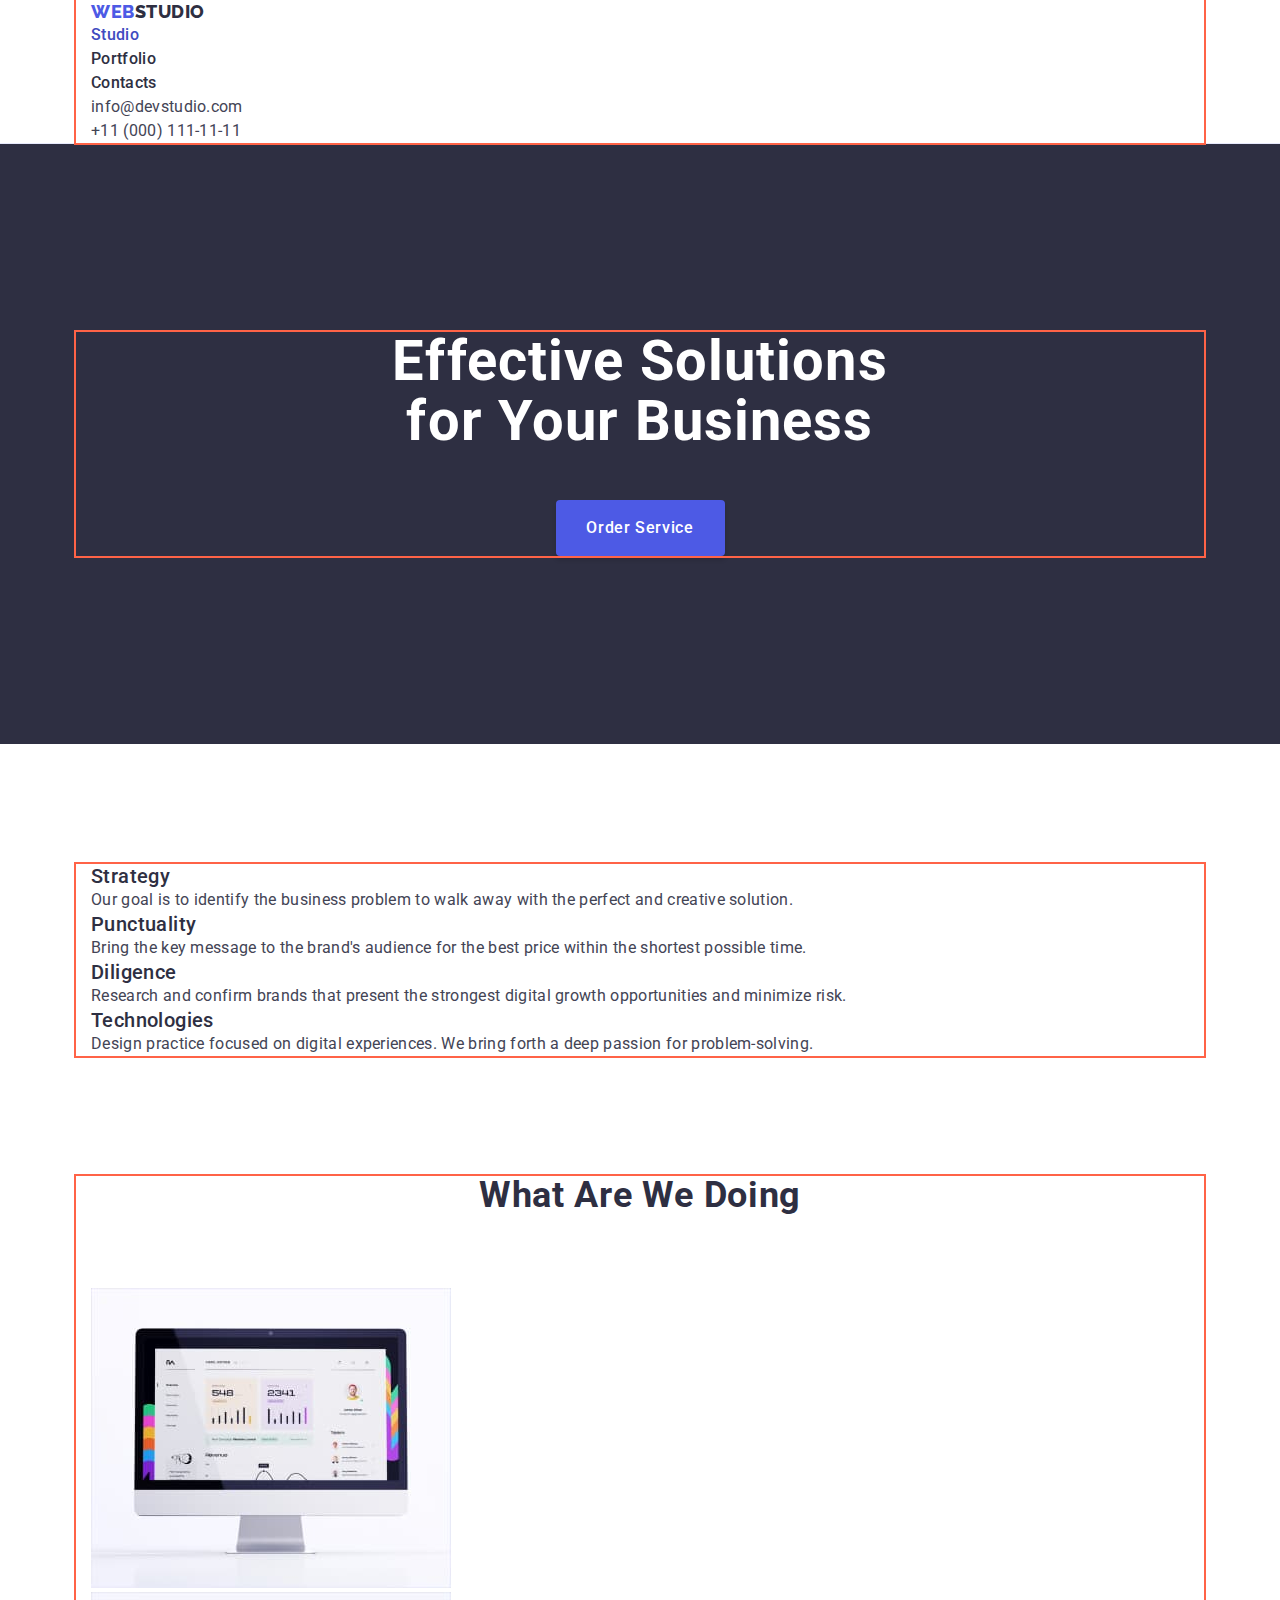
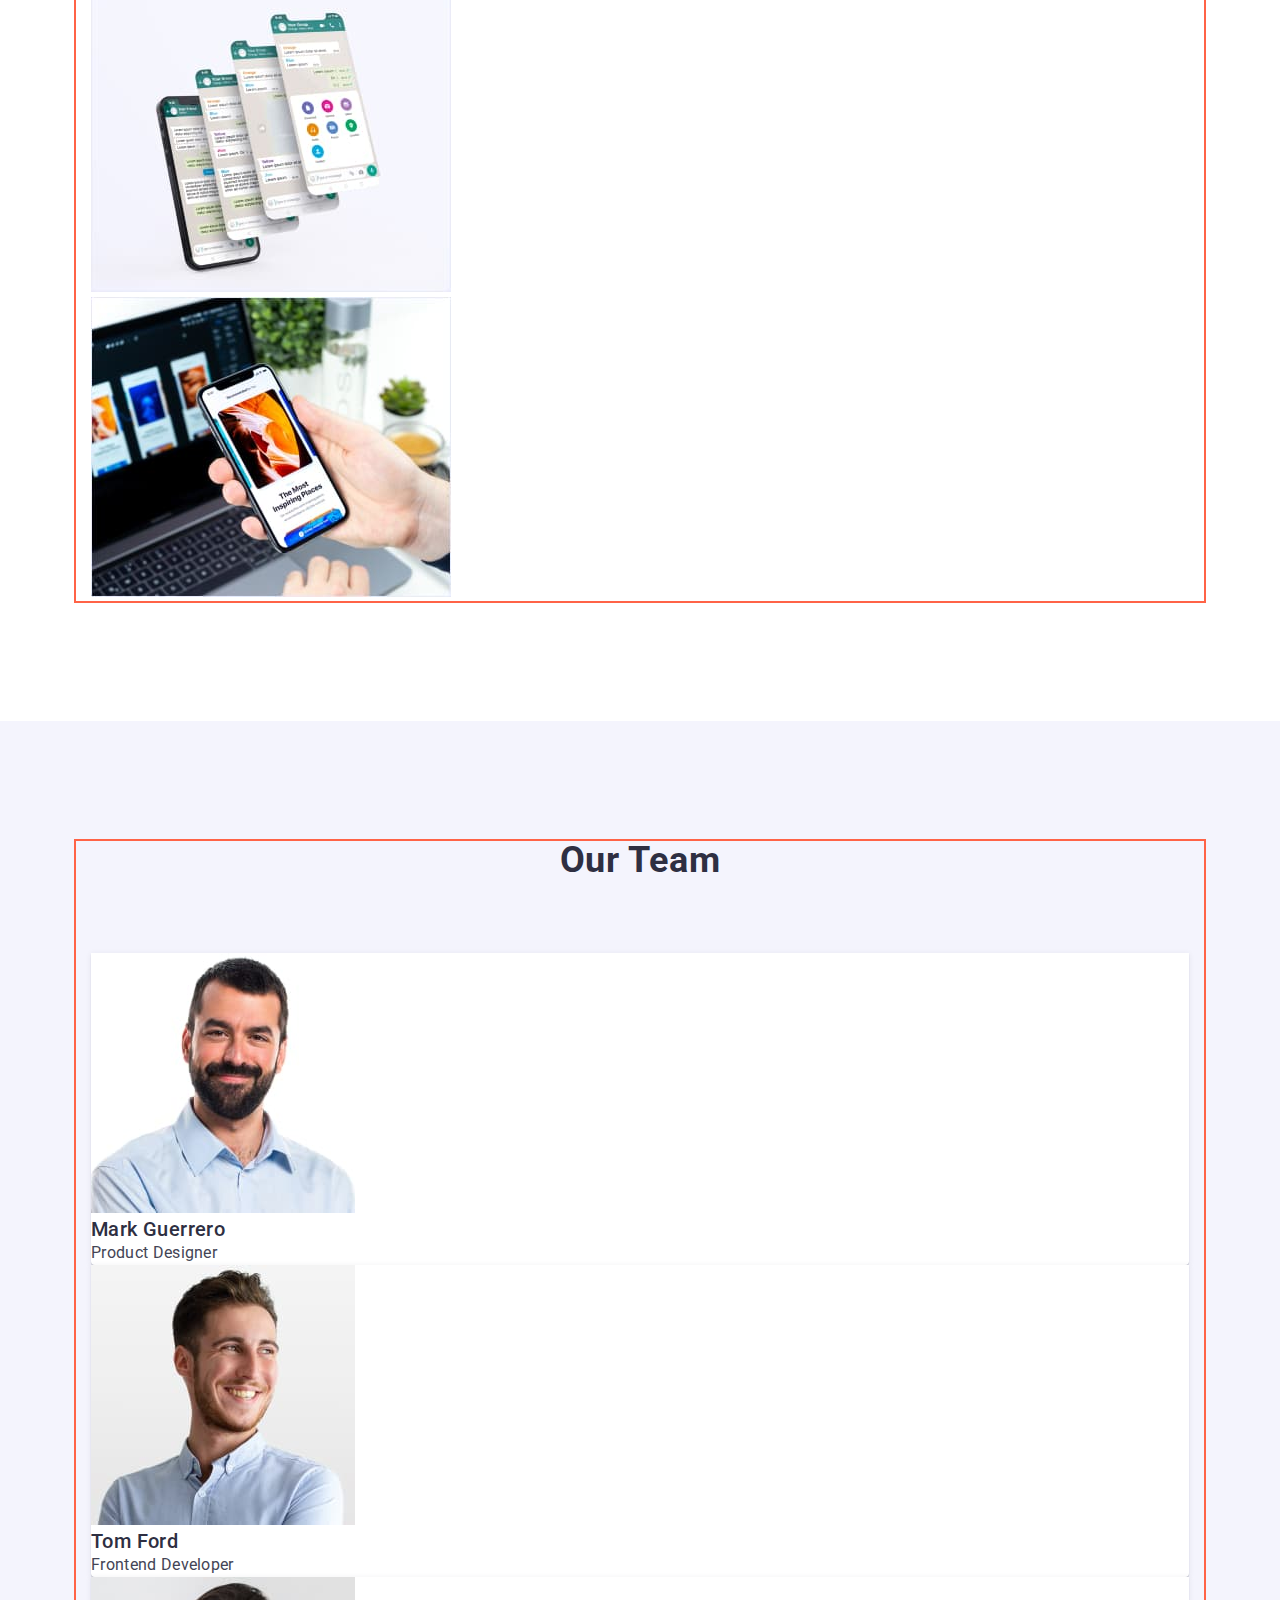
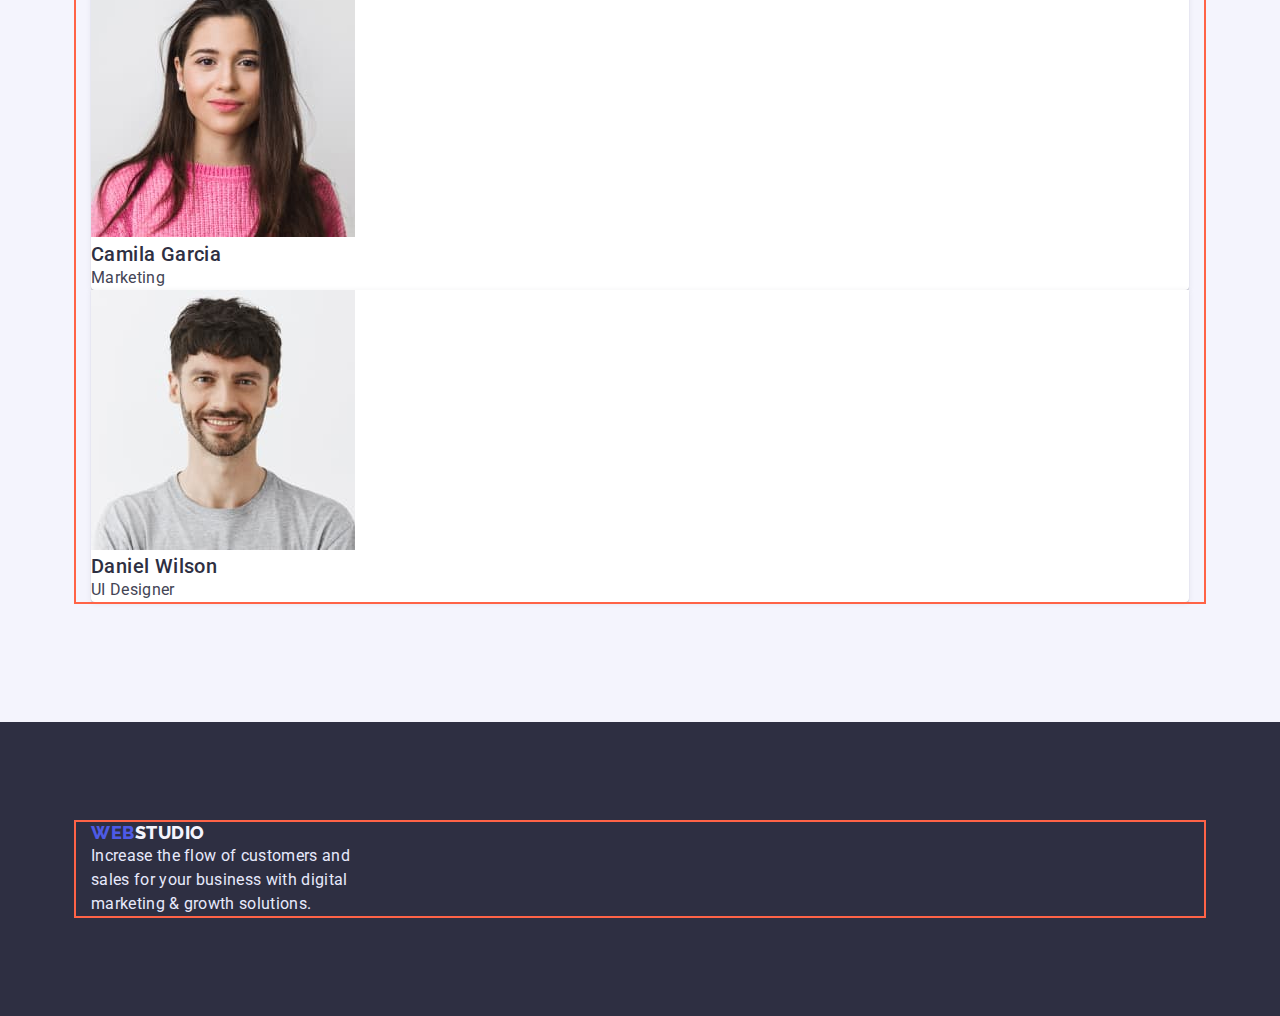
<file: index.html>
<!DOCTYPE html>
<html lang="en">
	<head>
		<meta charset="UTF-8" />
		<meta http-equiv="X-UA-Compatible" content="IE=edge" />
		<meta name="viewport" content="width=device-width, initial-scale=1.0" />
		<title>WebStudio</title>
		<link rel="preconnect" href="https://fonts.googleapis.com" />
		<link rel="preconnect" href="https://fonts.gstatic.com" crossorigin />
		<link
			href="https://fonts.googleapis.com/css2?family=Raleway:wght@800&family=Roboto:wght@400;500;700&display=swap"
			rel="stylesheet"
		/>
		<link
			rel="stylesheet"
			href="https://cdnjs.cloudflare.com/ajax/libs/modern-normalize/1.1.0/modern-normalize.min.css"
		/>
		<link rel="stylesheet" href="./css/styles.css" />
		<link rel="stylesheet" href="./css/index.css" />
	</head>
	<body>
		<header class="page-header">
			<div class="container">
				<nav class="nav-site">
					<a class="logo decor" href="./index.html">Web<span class="sign">Studio</span></a>
					<ul class="nav-list">
						<li class="nav-item">
							<a href="./index.html" class="link decor current">Studio</a>
						</li>
						<li class="nav-item">
							<a href="./portfolio.html" class="link decor">Portfolio</a>
						</li>
						<li class="nav-item">
							<a href="" class="link decor">Contacts</a>
						</li>
					</ul>
				</nav>
				<address>
					<ul class="contacts-list">
						<li class="contacts-item">
							<a href="mailto:info@devstudio.com" class="link decor">info@devstudio.com</a>
						</li>
						<li class="contacts-item">
							<a href="tel:+110001111111" class="link decor">+11 (000) 111-11-11</a>
						</li>
					</ul>
				</address>
			</div>
		</header>
		<main>
			<section class="hero">
				<div class="container">
					<h1 class="hero-title">Effective Solutions for Your Business</h1>
					<button class="btn primary" type="button">Order Service</button>
				</div>
			</section>
			<section class="section advantages">
				<div class="container">
					<h2 class="section-title visually-hidden">Advantages</h2>
					<ul class="advantages-list">
						<li class="advantages-item">
							<h3 class="title">Strategy</h3>
							<p class="text">
								Our goal is to identify the business problem to walk away with the perfect and creative solution.
							</p>
						</li>
						<li class="advantages-item">
							<h3 class="title">Punctuality</h3>
							<p class="text">
								Bring the key message to the brand's audience for the best price within the shortest possible time.
							</p>
						</li>
						<li class="advantages-item">
							<h3 class="title">Diligence</h3>
							<p class="text">
								Research and confirm brands that present the strongest digital growth opportunities and minimize risk.
							</p>
						</li>
						<li class="advantages-item">
							<h3 class="title">Technologies</h3>
							<p class="text">
								Design practice focused on digital experiences. We bring forth a deep passion for problem-solving.
							</p>
						</li>
					</ul>
				</div>
			</section>
			<section class="section technologies">
				<div class="container">
					<h2 class="section-title">What are we doing</h2>
					<ul class="technologies-list">
						<li class="technologies-item">
							<img src="./images/technologies/desktop.jpg" alt="Feature desktop" width="360" />
						</li>
						<li class="technologies-item">
							<img src="./images/technologies/mobile.jpg" alt="Feature mobile" width="360" />
						</li>
						<li class="technologies-item">
							<img src="./images/technologies/tablet.jpg" alt="Feature tablet" width="360" />
						</li>
					</ul>
				</div>
			</section>
			<section class="section team">
				<div class="container">
					<h2 class="section-title">Our Team</h2>
					<ul class="team-list">
						<li class="team-item">
							<img src="./images/team/Mark.jpg" alt="Mark Guerrero" width="264" />
							<h3 class="title">Mark Guerrero</h3>
							<p class="text">Product Designer</p>
						</li>
						<li class="team-item">
							<img src="./images/team/Tom.jpg" alt="Tom Ford" width="264" />
							<h3 class="title">Tom Ford</h3>
							<p class="text">Frontend Developer</p>
						</li>
						<li class="team-item">
							<img src="./images/team/Camila.jpg" alt="Camila Garcia" width="264" />
							<h3 class="title">Camila Garcia</h3>
							<p class="text">Marketing</p>
						</li>
						<li class="team-item">
							<img src="./images/team/Daniel.jpg" alt="Daniel Wilson" width="264" />
							<h3 class="title">Daniel Wilson</h3>
							<p class="text">UI Designer</p>
						</li>
					</ul>
				</div>
			</section>
		</main>
		<footer class="footer-page">
			<div class="container">
				<a class="footer-logo decor" href="./index.html">Web<span class="sign">Studio</span></a>
				<p class="footer-text">
					Increase the flow of customers and sales for your business with digital marketing & growth solutions.
				</p>
			</div>
		</footer>
	</body>
</html>
</file>
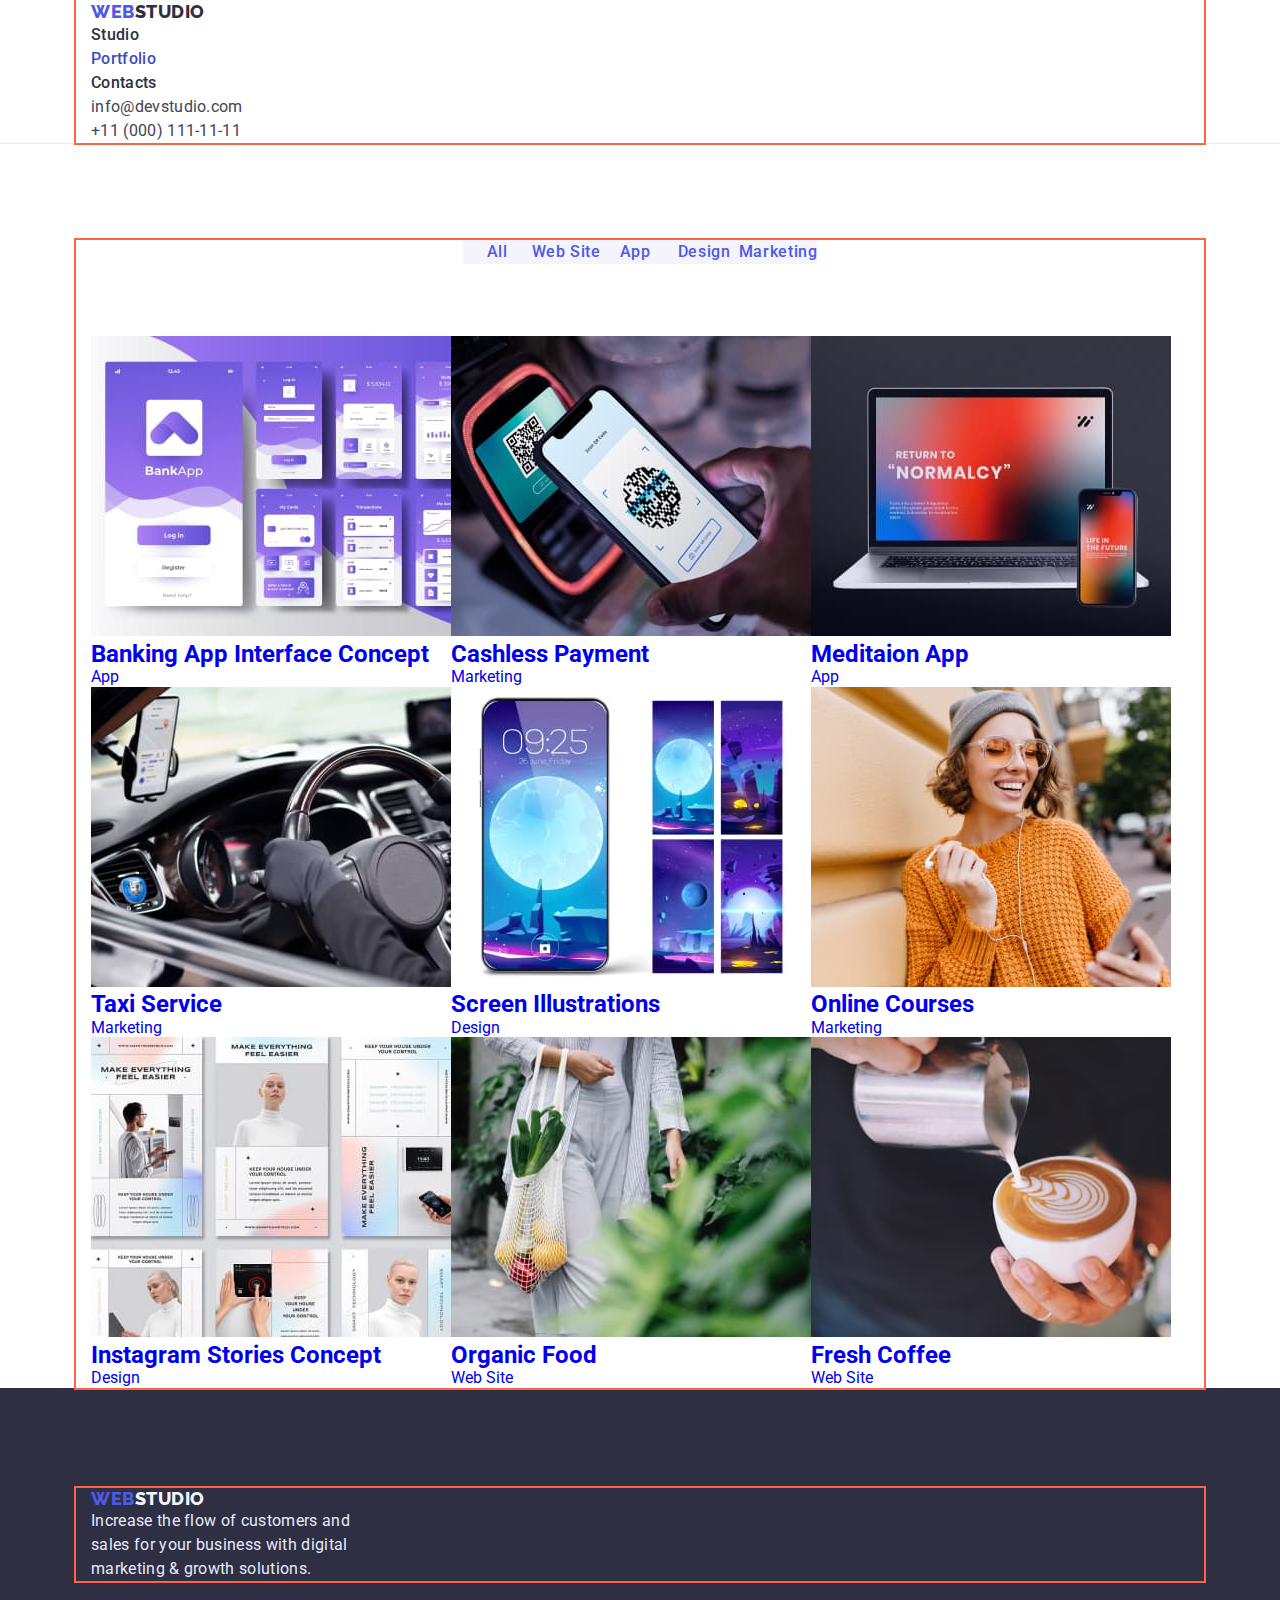
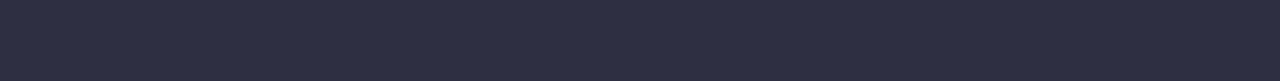
<file: portfolio.html>
<!DOCTYPE html>
<html lang="en">
	<head>
		<meta charset="UTF-8" />
		<meta http-equiv="X-UA-Compatible" content="IE=edge" />
		<meta name="viewport" content="width=device-width, initial-scale=1.0" />
		<title>Portfolio</title>
		<link rel="preconnect" href="https://fonts.googleapis.com" />
		<link rel="preconnect" href="https://fonts.gstatic.com" crossorigin />
		<link
			href="https://fonts.googleapis.com/css2?family=Raleway:wght@800&family=Roboto:wght@400;500;700&display=swap"
			rel="stylesheet"
		/>
		<link
			rel="stylesheet"
			href="https://cdnjs.cloudflare.com/ajax/libs/modern-normalize/1.1.0/modern-normalize.min.css"
		/>
		<link rel="stylesheet" href="./css/styles.css" />
		<link rel="stylesheet" href="./css/portfolio.css" />
	</head>
	<body>
		<header class="page-header">
			<div class="container">
				<nav class="nav-site">
					<a class="logo decor" href="./index.html">Web<span class="sign">Studio</span></a>
					<ul class="nav-list">
						<li class="nav-item">
							<a href="./index.html" class="link decor">Studio</a>
						</li>
						<li class="nav-item">
							<a href="./portfolio.html" class="link decor current">Portfolio</a>
						</li>
						<li class="nav-item">
							<a href="" class="link decor">Contacts</a>
						</li>
					</ul>
				</nav>
				<address>
					<ul class="contacts-list">
						<li class="contacts-item">
							<a href="mailto:info@devstudio.com" class="link decor">info@devstudio.com</a>
						</li>
						<li class="contacts-item">
							<a href="tel:+110001111111" class="link decor">+11 (000) 111-11-11</a>
						</li>
					</ul>
				</address>
			</div>
		</header>
		<main>
			<section class="section portfolio">
				<div class="container">
					<h1 class="portfolio-title visually-hidden">Portfolio</h1>
					<ul class="filter-list">
						<li class="filter-item">
							<button class="button" type="button">All</button>
						</li>
						<li class="filter-item">
							<button class="button" type="button">Web Site</button>
						</li>
						<li class="filter-item">
							<button class="button" type="button">App</button>
						</li>
						<li class="filter-item">
							<button class="button" type="button">Design</button>
						</li>
						<li class="filter-item">
							<button class="button" type="button">Marketing</button>
						</li>
					</ul>

					<ul class="projects-list">
						<li class="projects-item">
							<a href="#" class="decor">
								<img src="./images/project/project1.jpg" alt="Project" width="360" />
								<h2 class="title">Banking App Interface Concept</h2>
								<p class="text">App</p>
							</a>
						</li>
						<li class="projects-item">
							<a href="#" class="decor">
								<img src="./images/project/project2.jpg" alt="Project" width="360" />
								<h2 class="title">Cashless Payment</h2>
								<p class="text">Marketing</p>
							</a>
						</li>
						<li class="projects-item">
							<a href="#" class="decor">
								<img src="./images/project/project3.jpg" alt="Project" width="360" />
								<h2 class="title">Meditaion App</h2>
								<p class="text">App</p>
							</a>
						</li>
						<li class="projects-item">
							<a href="#" class="decor">
								<img src="./images/project/project4.jpg" alt="Project" width="360" />
								<h2 class="title">Taxi Service</h2>
								<p class="text">Marketing</p>
							</a>
						</li>
						<li class="projects-item">
							<a href="#" class="decor">
								<img src="./images/project/project5.jpg" alt="Project" width="360" />
								<h2 class="title">Screen Illustrations</h2>
								<p class="text">Design</p>
							</a>
						</li>
						<li class="projects-item">
							<a href="#" class="decor">
								<img src="./images/project/project6.jpg" alt="Project" width="360" />
								<h2 class="title">Online Courses</h2>
								<p class="text">Marketing</p>
							</a>
						</li>
						<li class="projects-item">
							<a href="#" class="decor">
								<img src="./images/project/project7.jpg" alt="Project" width="360" />
								<h2 class="title">Instagram Stories Concept</h2>
								<p class="text">Design</p>
							</a>
						</li>
						<li class="projects-item">
							<a href="#" class="decor">
								<img src="./images/project//project8.jpg" alt="Project" width="360" />
								<h2 class="title">Organic Food</h2>
								<p class="text">Web Site</p>
							</a>
						</li>
						<li class="projects-item">
							<a href="#" class="decor">
								<img src="./images/project/project9.jpg" alt="Project" width="360" />
								<h2 class="title">Fresh Coffee</h2>
								<p class="text">Web Site</p>
							</a>
						</li>
					</ul>
				</div>
			</section>
		</main>
		<footer class="footer-page">
			<div class="container">
				<a class="footer-logo decor" href="./index.html">Web<span class="sign">Studio</span></a>
				<p class="footer-text">
					Increase the flow of customers and sales for your business with digital marketing & growth solutions.
				</p>
			</div>
		</footer>
	</body>
</html>
</file>
<file: css/styles.css>
:root {
	--main-white-color: #fff;
	--main-font: "Roboto", sans-serif;
	--secondary-font: "Raleway", sans-serif;
	--primary-color-text: #2e2f42;
	--secondary-color-text: #434455;
	--text-cloud-color: #f4f4fd;
	--text-cornflower-color: #e7e9fc;
	--iris-color: #4d5ae5;
	--ocean-color: #404bbf;
	--btn-shadow: 0px 4px 4px rgba(0, 0, 0, 0.15);
	--team-shadow: 0px 1px 6px rgba(46, 47, 66, 0.08), 0px 1px 1px rgba(46, 47, 66, 0.16),
		0px 2px 1px rgba(46, 47, 66, 0.08);
    --btn-filter: box-shadow: 0px 3px 1px rgba(0, 0, 0, 0.1), 0px 2px 1px rgba(0, 0, 0, 0.08), 0px 2px 2px rgba(0, 0, 0, 0.12);
}

body {
	background-color: var(--main-white-color);
	font-family: var(--main-font);
	color: var(--primary-color-text);
}
ul {
	list-style: none;
	padding: 0;
	margin: 0;
}
h1,
h2,
h3,
h4,
h5,
h6,
p {
	margin: 0;
	padding: 0;
}
.visually-hidden {
	position: absolute;
	width: 1px;
	height: 1px;
	margin: -1px;
	border: 0;
	padding: 0;
	white-space: nowrap;
	clip-path: inset(100%);
	clip: rect(0 0 0 0);
	overflow: hidden;
}
.container {
	width: 1128px;
	padding: 0 15px;
	margin: 0 auto;
	outline: 2px solid tomato;
}
.decor {
	text-decoration: none;
}

.page-header {
	border-bottom: 1px solid var(--text-cornflower-color);
}
.logo {
	font-family: var(--secondary-font);
	font-weight: 800;
	font-size: 18px;
	line-height: 1.3; /* 24/18 */
	text-align: center;
	letter-spacing: 0.03em;
	text-transform: uppercase;

	color: var(--iris-color);
}
.logo .sign {
	color: var(--primary-color-text);
}
.nav-list .link {
	font-weight: 500;
	font-size: 16px;
	line-height: 1.5; /* 24/16 */
	letter-spacing: 0.02em;

	color: var(--primary-color-text);
}
.nav-list .link:hover,
.nav-list .link:hover {
	color: var(--ocean-color);
}
.nav-list .link.current {
	color: var(--ocean-color);
}
.contacts-list .link {
	font-style: normal;
	font-weight: 400;
	font-size: 16px;
	line-height: 1.5; /* 24/16 */
	letter-spacing: 0.02em;

	color: var(--secondary-color-text);
}
.contacts-list .link:hover,
.contacts-list .link:hover {
	color: var(--ocean-color);
}

.footer-page {
	background-color: var(--primary-color-text);
	padding: 100px 0;
}
.footer-logo {
	width: 44px;
	height: 24px;
	font-family: var(--secondary-font);
	font-weight: 800;
	font-size: 18px;
	line-height: 1.17; /* 21/18 */
	text-align: center;
	letter-spacing: 0.03em;
	text-transform: uppercase;

	color: var(--iris-color);
}
.footer-logo .sign {
	color: var(--text-cloud-color);
}
.footer-text {
	font-family: var(--main-font);
	font-weight: 400;
	font-size: 16px;
	line-height: 1.5; /* 24/16 */
	letter-spacing: 0.02em;
	width: 264px;

	color: var(--text-cornflower-color);
}
</file>
<file: css/index.css>
.hero {
	background-color: var(--primary-color-text);
	padding: 188px 0;
	text-align: center;
}
.hero-title {
	font-weight: 700;
	font-size: 56px;
	line-height: 1.07; /* 60/56 */
	text-align: center;
	letter-spacing: 0.02em;
	margin: 0 auto 48px;
  max-width: 585px;

	color: var(--main-white-color);
}
.btn {
	font-family: var(--main-font);
	font-weight: 500;
	font-size: 16px;
	line-height: 1.5; /* 24/16 */
	letter-spacing: 0.04em;
	color: var(--main-white-color);
	background-color: var(--iris-color);
	border-radius: 4px;
	border: transparent;
	cursor: pointer;
}
.btn.primary {
	width: 169px;
	height: 56px;
	box-shadow: var(--btn-shadow);
}
.btn.primary:hover,
.btn.primary:focus {
	background-color: var(--ocean-color);
}

.section-title {
	font-weight: 700;
	font-size: 36px;
	line-height: 1.1; /* 40/36 */
	text-align: center;
	letter-spacing: 0.02em;
	text-transform: capitalize;
	margin-bottom: 72px;
}

.section.advantages,
.section.team {
	padding: 120px 0;
}
.advantages-list .title,
.team .title {
	font-weight: 500;
	font-size: 20px;
	line-height: 1.2; /* 24/20 */
	letter-spacing: 0.02em;
}
.advantages-list .text,
.team .text {
	font-weight: 400;
	font-size: 16px;
	line-height: 1.5; /* 24/16 */
	letter-spacing: 0.02em;
	color: var(--secondary-color-text);
}
.section.technologies {
	padding-bottom: 120px;
}
.team {
	background-color: var(--text-cloud-color);
}
/* .team .team-item {
	box-shadow: var(--team-shadow);
	border-radius: 0px 0px 4px 4px;
} */

.team-item {
	background-color: var(--main-white-color);
  	box-shadow: var(--team-shadow);
	border-radius: 0px 0px 4px 4px;
}
</file>
<file: css/portfolio.css>
.section.portfolio {
	padding-top: 96px;
}
.portfolio-title {
	font-weight: 700;
	font-size: 56px;
	line-height: 1.07; /* 60/56 */
	letter-spacing: 0.02em;
}
.filter-list {
	display: flex;
	justify-content: center;
	align-items: center;
	margin-bottom: 72px;
}
.filter-item:not(:last-child) {
	margin-right: var(--card-gap);
}
.button {
	min-width: 69px;
	padding: 12px var(--card-gap);
	border: var(--border-value);

	font-family: var(--main-font);
	font-weight: 500;
	font-size: 16px;
	line-height: 1.5; /* 24/16 */
	letter-spacing: 0.04em;
	color: var(--iris-color);
	background-color: var(--text-cloud-color);
}
.button:hover,
.button:focus {
	border: transparent;
	color: var(--main-white-color);
	background-color: var(--ocean-color);
	box-shadow: var(--btn-filter);
}

.projects-list {
	display: flex;
	flex-wrap: wrap;
}
.projects-item {
	border-radius: var(--radius);
	overflow: hidden;
}
.projects-item:not(:nth-child(3n)) {
	margin-right: var(--card-gap);
}
.projects-item:not(:nth-last-child(-n + 3)) {
	margin-bottom: var(--card-gap);
}
.projects-content {
	padding: 32px 16px;
	border-right: var(--border-value);
	border-bottom: var(--border-value);
	border-left: var(--border-value);
}
.projects-content > .title {
	margin-bottom: 8px;

	font-weight: 500;
	font-size: 20px;
	line-height: 1.2; /* 24/20 */
	letter-spacing: 0.02em;
	color: var(--primary-color-text);
}
.projects-content .text {
	font-weight: 400;
	font-size: 16px;
	line-height: 1.5; /* 24/16 */
	letter-spacing: 0.02em;
	color: var(--secondary-color-text);
}
</file>
